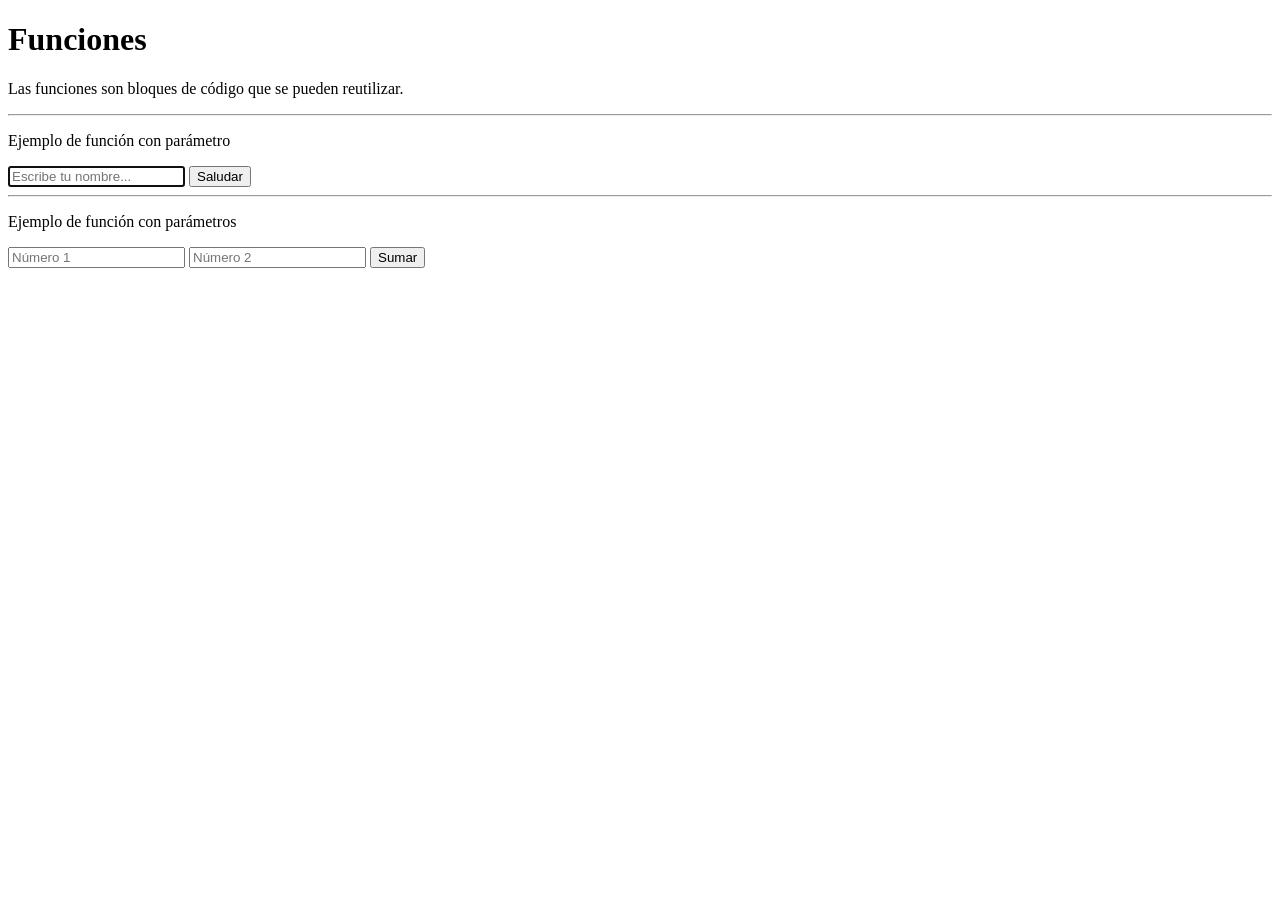
<file: funciones.html>
<!doctype html>
<html lang="en">
  <head>
    <meta charset="UTF-8" />
    <meta name="viewport" content="width=device-width, initial-scale=1.0" />
    <title>Funciones | Fundamentos.js</title>
  </head>
  <body>
    <h1>Funciones</h1>
    <p>Las funciones son bloques de código que se pueden reutilizar.</p>
    <hr>
    <p>Ejemplo de función con parámetro</p>
    <input type="text" id="nombre" placeholder="Escribe tu nombre..." autofocus>
    <button id="saludar">Saludar</button>
    <hr>
    <p>Ejemplo de función con parámetros</p>
    <input type="number" id="numero-a" placeholder="Número 1">
    <input type="number" id="numero-b" placeholder="Número 2">
    <button id="sumar">Sumar</button>
    <script type="module" src="/src/funciones.js"></script>
  </body>
</html>
</file>
